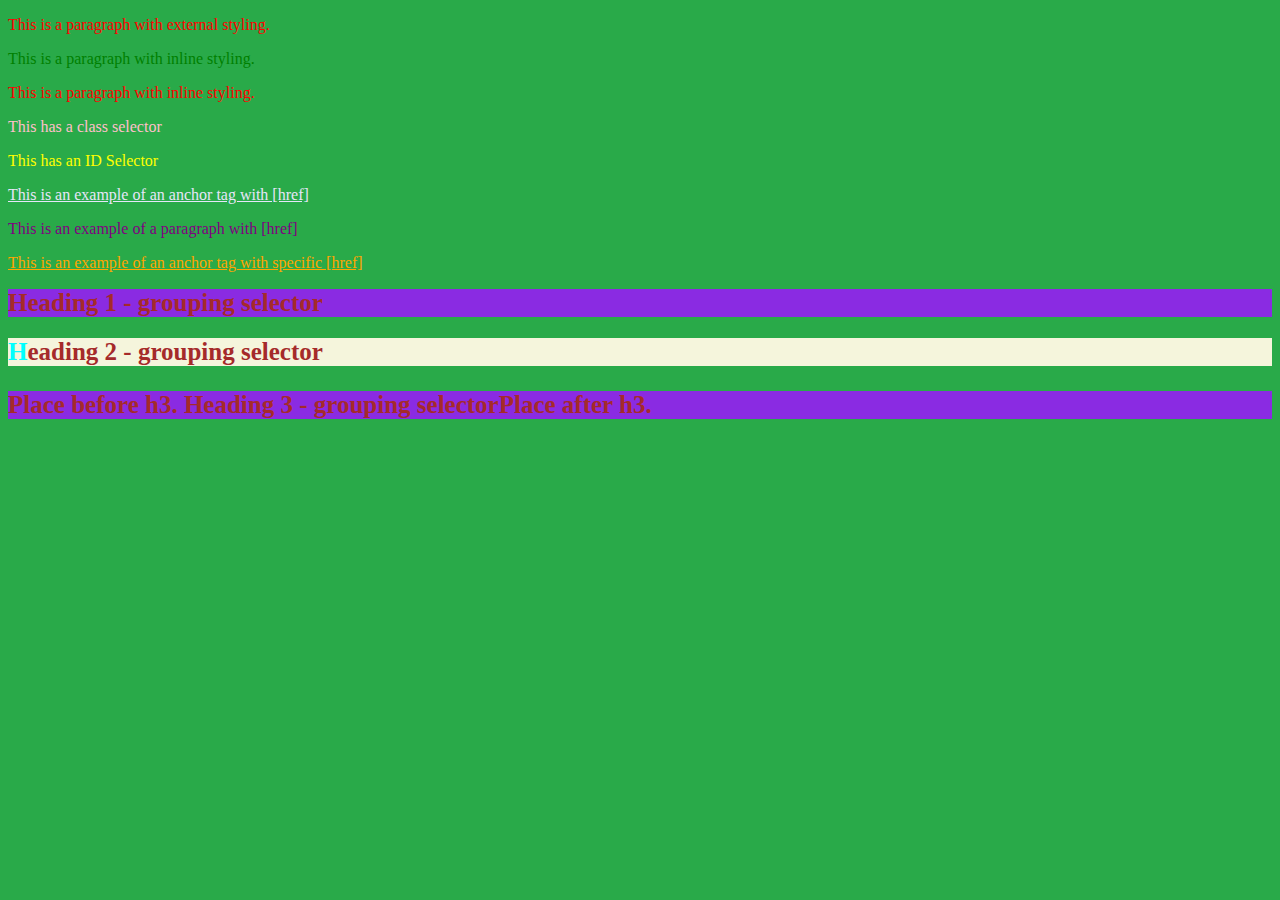
<file: DAY 3 - CSS-Practice/index.html>
<!DOCTYPE html>
<html lang="en">
<head>
    <meta charset="UTF-8">
    <meta name="viewport" content="width=device-width, initial-scale=1.0">
    <title>CSS Basics</title>
    <link rel="stylesheet" href="style.css">
    <style>
        p{
            color: green;
        }
    </style>
</head>
<body>
    <!-- ORDER OF PRIORITY:
                1. Inline CSS
                2. Internal CSS
                3. External CSS
    -->

    <p style="color: red;">This is a paragraph with external styling. </p>

    <p style>This is a paragraph with inline styling.</p>

    <p style="color: red;">This is a paragraph with inline styling.</p>

    <p class="class-example"> This has a class selector</p>

    <p id="p1"> This has an  ID Selector</p>

    <a href="www.example.com">This is an example of an anchor tag with [href]</a>

    <p href="www.example.com"> This is an example of a paragraph with [href]</p>

    <a href="www.example2.com">This is an example of an anchor tag with specific [href]</a>

    <h1 id="heading1"> Heading 1 - grouping selector</h1>
    <h2 class="Heading2"> Heading 2 - grouping selector</h2>
    <h3> Heading 3 - grouping selector</h3>
</body>
</html>
</file>
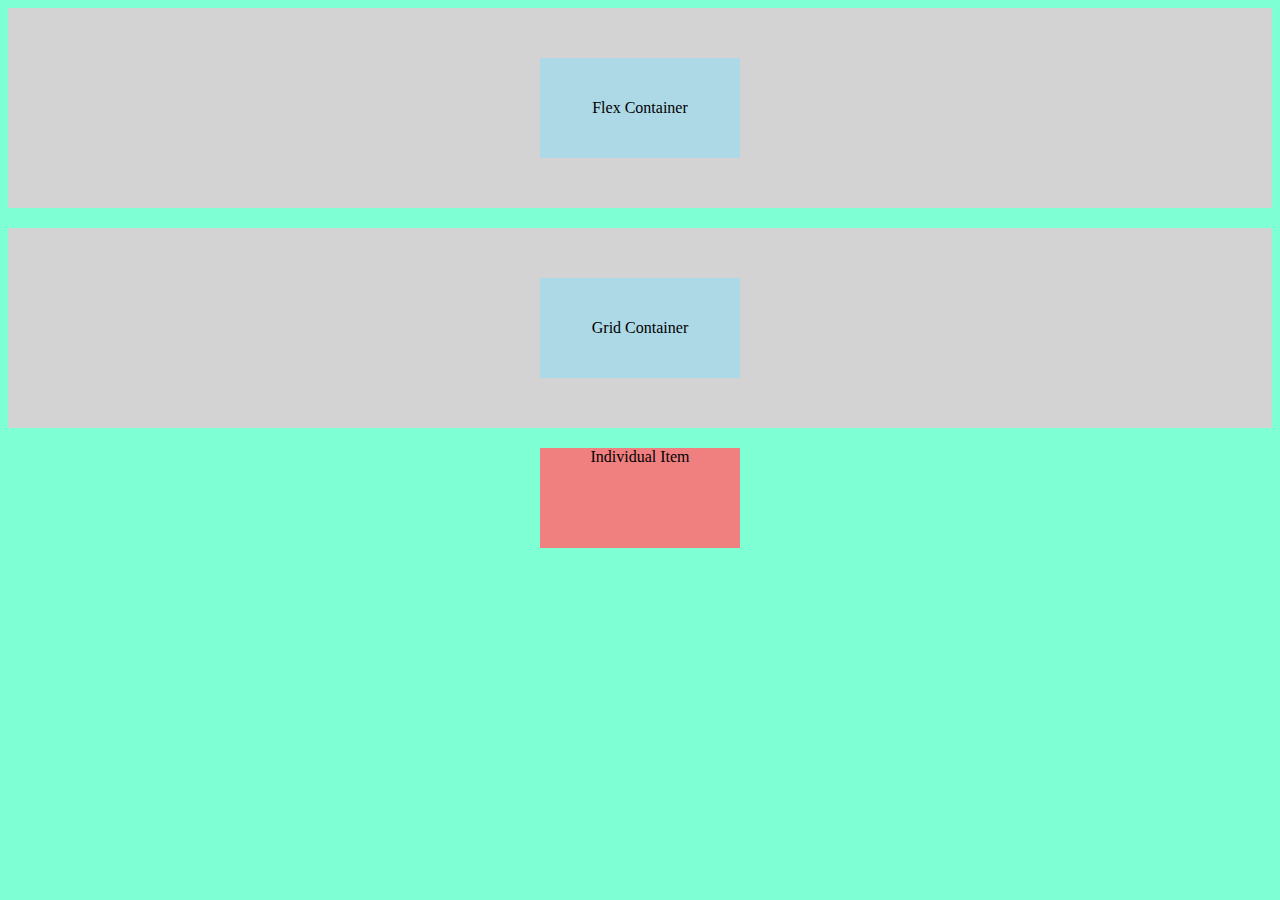
<file: DAY 4 -  RESPONSIVENESS/Center-Div/index.html>
<!DOCTYPE html>
<html lang="en">
<head>
  <meta charset="UTF-8">
  <meta name="viewport" content="width=device-width, initial-scale=1.0">
  <title>Centering Methods</title>
  <style>
    /* Internal CSS */
    .flex-container {
      height: 200px;
      background-color: lightgray;
      margin-bottom: 20px;
    }

    .grid-container {
      height: 200px;
      background-color: lightgray;
      margin-bottom: 20px;
    }

    .centered-div {
      width: 200px;
      height: 100px;
      background-color: lightblue;
      display: flex;
      justify-content: center;
      align-items: center;
    }

    .individual-item {
      width: 200px;
      height: 100px;
      background-color: lightcoral;
      margin-bottom: 20px;
    }
  </style>
  <link rel="stylesheet" href="styles.css"> <!-- External CSS -->
</head>
<body>
  <div class="flex-container">
    <div class="centered-div">
      Flex Container
    </div>
  </div>

  <div class="grid-container">
    <div class="centered-div">
      Grid Container
    </div>
  </div>

  <div class="individual-item">
    Individual Item
  </div>
</body>
</html>
</file>
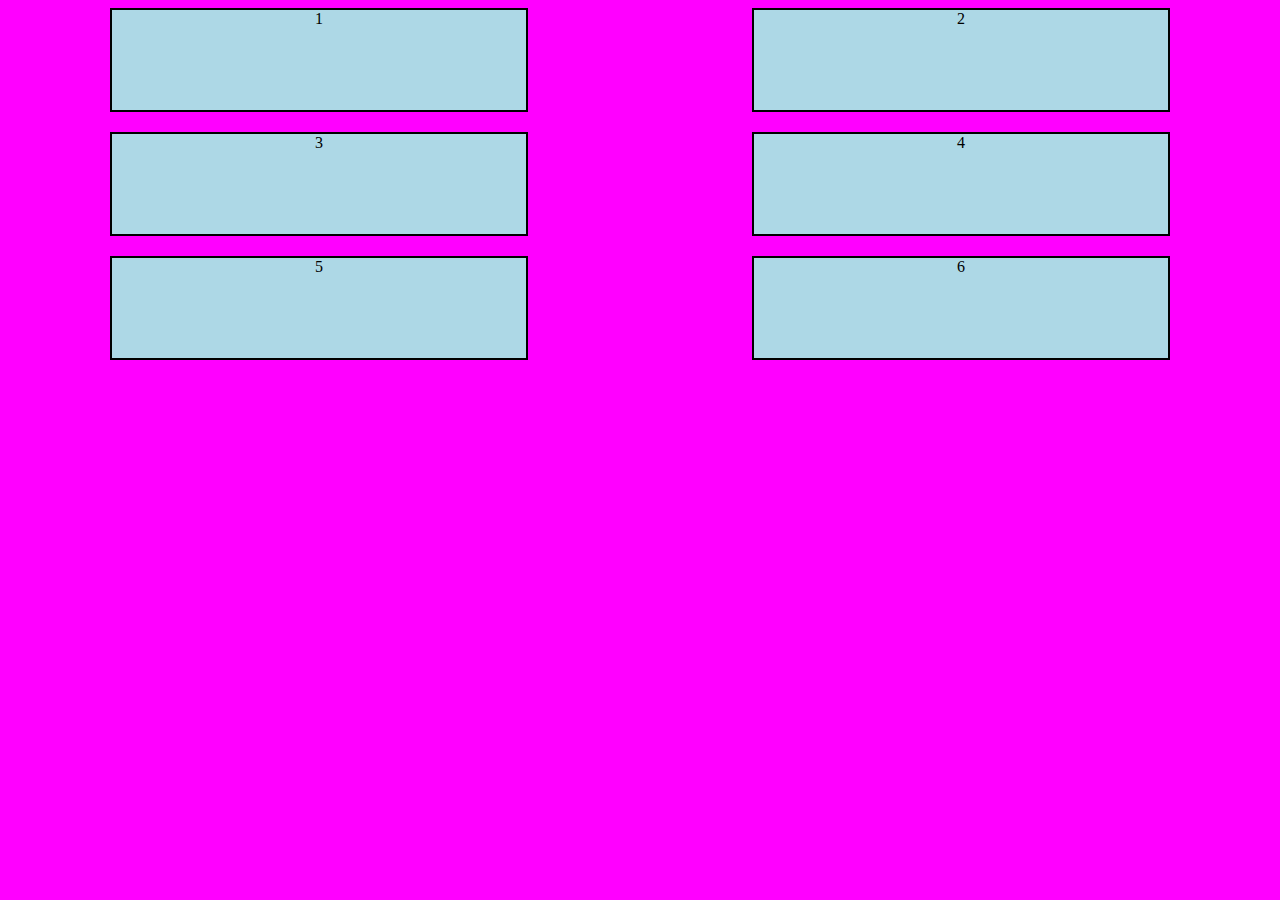
<file: DAY 4 -  RESPONSIVENESS/Grid/index.html>
<!DOCTYPE html>
<html lang="en">
<head>
    <meta charset="UTF-8">
    <meta name="viewport" content="width=device-width, initial-scale=1.0">
    <title>Grid</title>
    <link rel="stylesheet" href="style.css">
</head>
<body>
    <div class="container gridContainer">
        <div class="gridItem gridItem1">1</div>
        <div class="gridItem gridItem2">2</div>
        <div class="gridItem gridItem3">3</div>
        <div class="gridItem gridItem4">4</div>
        <div class="gridItem gridItem5">5</div>
        <div class="gridItem gridItem6">6</div>

    </div>
    
</body>
</html>
</file>
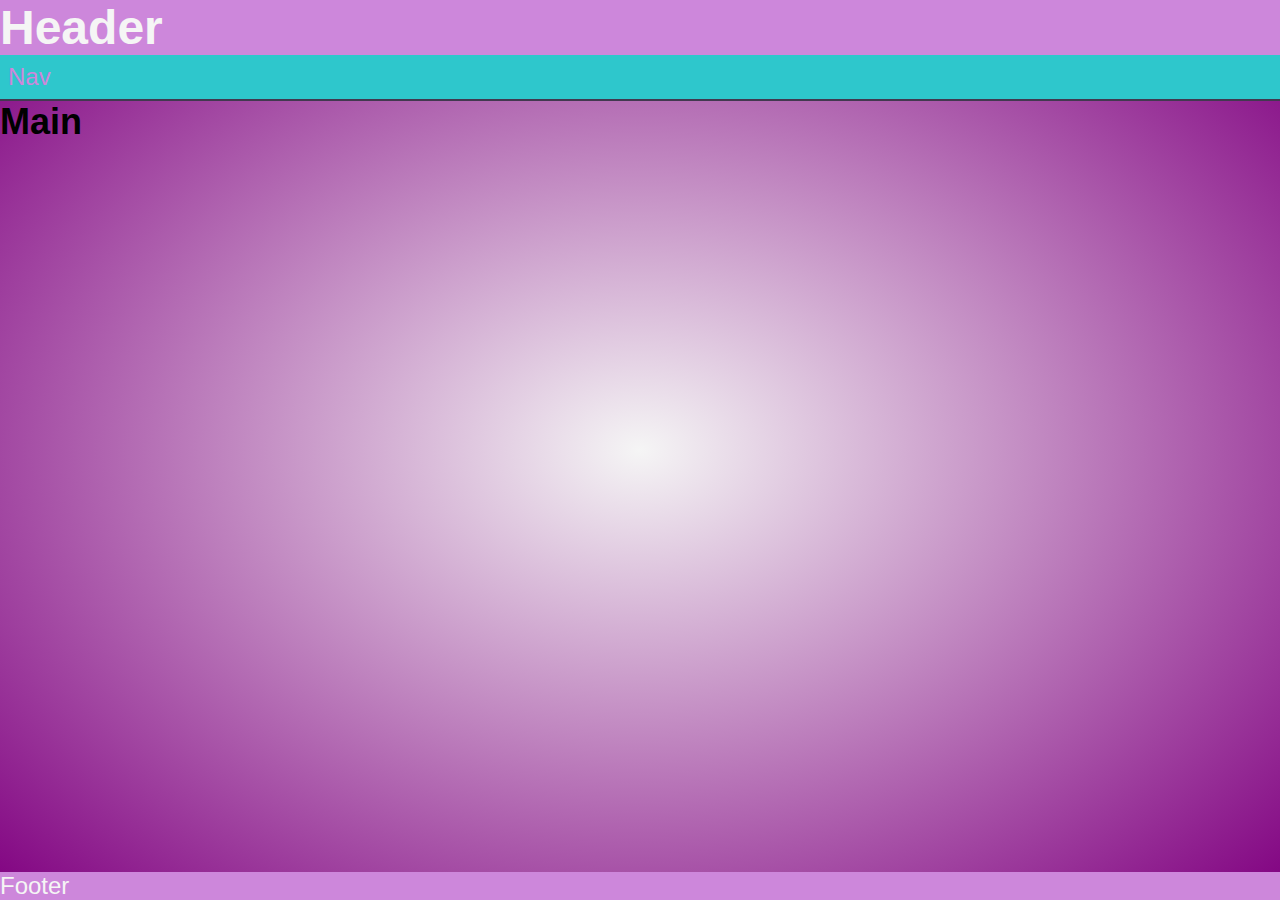
<file: DAY 4 -  RESPONSIVENESS/Media Query/index.html>
<!DOCTYPE html>
<html lang="en">
<head>
    <meta charset="UTF-8">
    <meta name="viewport" content="width=device-width, initial-scale=1.0">
    <title>Responsiveness</title>
    <link rel="stylesheet" href="responsive.css">
</head>
<body>
    <header>
        <h1>Header</h1>
        <nav>Nav</nav>
    </header>

    <main>
        <h2>Main</h2>
    </main>

    <footer>
        Footer
    </footer>


    
    
</body>
</html>
</file>
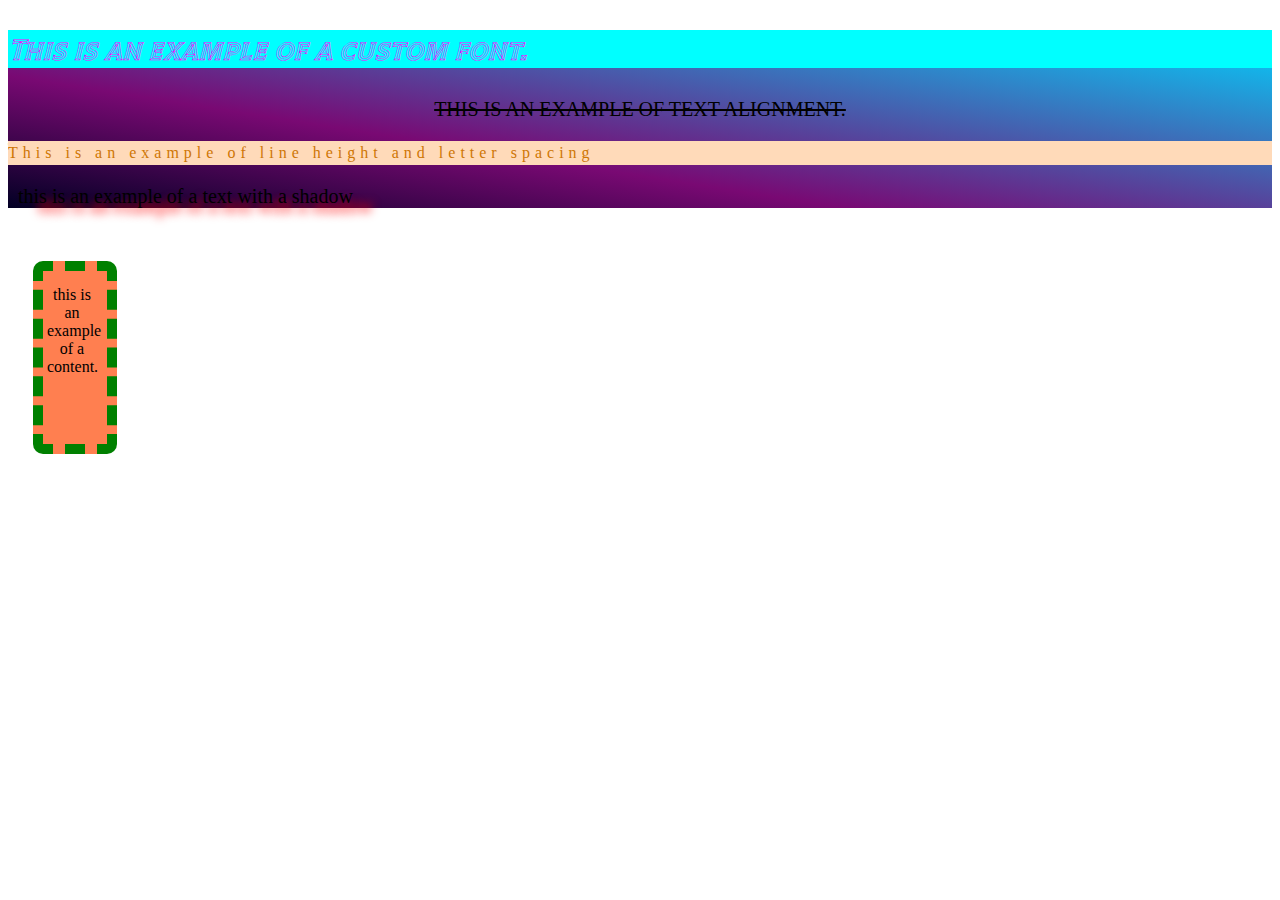
<file: DAY 3 - CSS-Practice/styling.html>
<!DOCTYPE html>
<html lang="en">
<head>
    <meta charset="UTF-8">
    <meta name="viewport" content="width=device-width, initial-scale=1.0">
    <title>Text and Typography</title>
    <link rel="stylesheet" href="styling.css">
</head>
<body>
    <div class="bg">
    <!-- Text and Typography -->
    <p class="font-example"> This is an example of a custom font.</p>

    <p class="text-example">This is an example of text alignment.</p>
    
    <p id="spacing-exam">This is an example of line height and letter spacing</p>

    <p id="shadow-exam"> this is an example of a text with a  shadow</p></div>
<br>
<p class="box-model">this is an example of a content.</p>
<br>
</body>
</html>
</file>
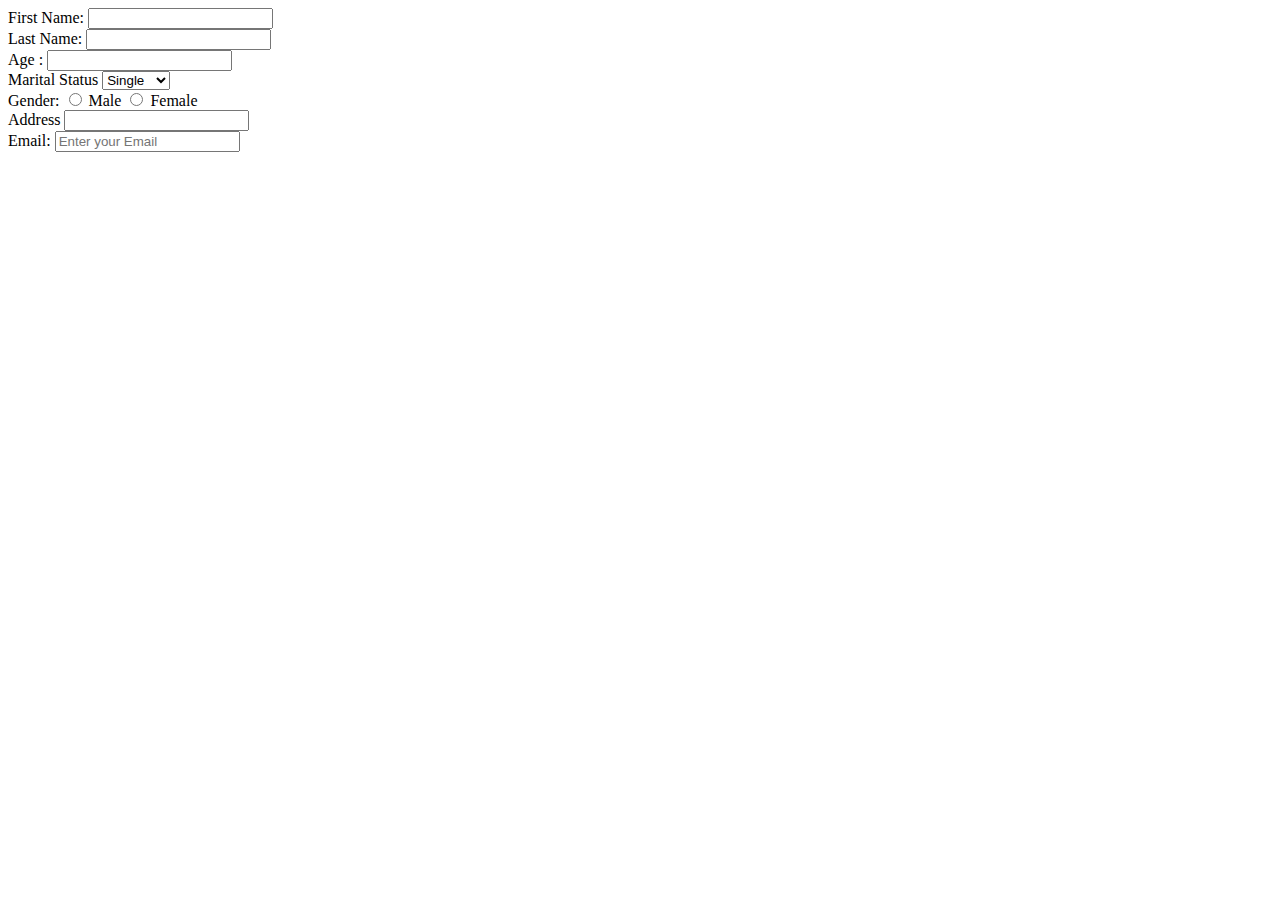
<file: DAY 2 - HTML/Forms/exercise.html>
<!--
Exercise
Create a HTML webpage of a registration form with these input fields.
Use the appropriate input types for these information
 First name
Last name
Age
Nickname
Marital Status
Gender
Address
Email -->
<!DOCTYPE html>
<html lang="en">
<head>
    <meta charset="UTF-8">
    <meta name="viewport" content="width=device-width, initial-scale=1.0">
    <title>Document</title>
</head>
<body>
    <form>
        <label for="fname">First Name:</label>
        <input type="text" id="fname" required>
        <br>
        <label for="Lname">Last Name:</label>
        <input type="text" id="Lname" required>
        <br>

        <label for="Age">Age :</label>
        <input type="number" id="Age" required>
        <br>
        
        <label for="status">Marital Status</label>
        <select id="status" id="status">
            <option value="Single">Single</option>
            <option value="Married">Married</option>
            <option value="Divorce">Divorce</option>
        </select>
        <br>
        <label for="Gender">Gender:</label>
        <input type="radio" name="Gender" id="Male" value="Male" />
        <label for="Male" >Male</label>
        <input type="radio" name="Gender" id="Female" value="Female" />
        <label for="Female" >Female</label>
        <br>
        <label for="address" >Address</label>
        <input type="text" name="address" id="address"/>
        <br>
        <label for="email" >Email:</label>
        <input type="email" id="email" placeholder="Enter your Email"/>

    
</body>
</html>
</file>
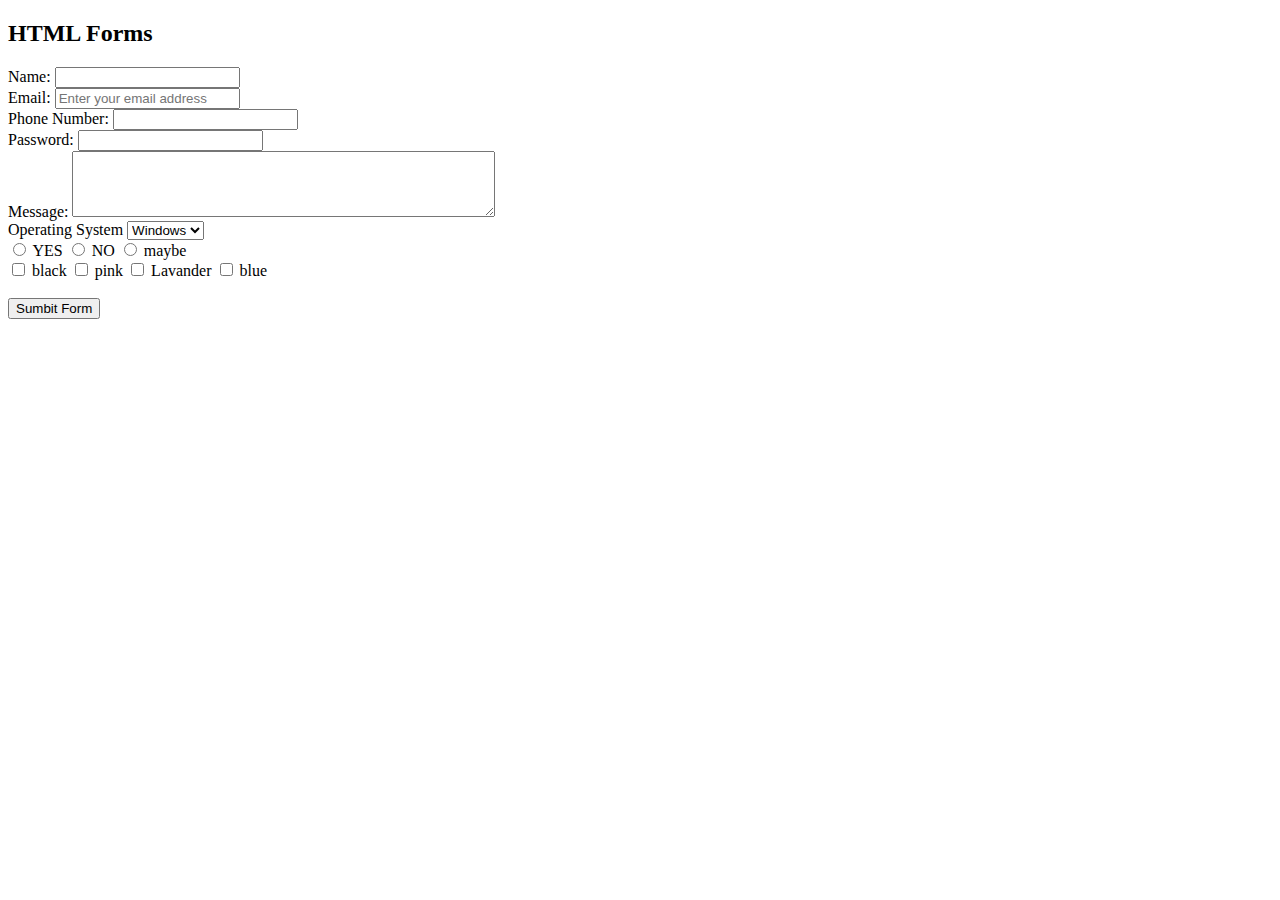
<file: DAY 2 - HTML/Forms/forms.html>
<!DOCTYPE html>
<html lang="en">
<head>
    <meta charset="UTF-8">
    <meta name="viewport" content="width=device-width, initial-scale=1.0">
    <title>HTML Forms</title>
</head>
<body>
    <h2>HTML Forms</h2>
    <form>
        <label for="name">Name:</label>
        <input type="text" name="name" id="name" required/>
        <br>

        <label for="email">Email:</label>
        <input type="email" name="email" id="email" placeholder="Enter your email address" required/>
        <br>

        <label for="phone">Phone Number:</label>
        <input type="number" name="phone" id="phone" />
        <br>

        <label for="password">Password:</label>
        <input type="password" name="password" id="password" required/>
        <br>

        <label for="message">Message:</label>
        <textarea name="message" id="message" rows="4" cols="50"></textarea>
        <br>

        <label for="OS">Operating System</label>
        <select name="OS" id="OS">
            <option value="windows">Windows</option>
            <option value="mac">Mac</option>
            <option value="linux">Linux</option> val
        </select>
        <br>

        <input type="radio" name="option" id="yes" value="yes" />
        <label for="yes" >YES</label>
        <input type="radio" name="option" id="no" value="no" />
        <label for="no" >NO</label>

        <input type="radio" name="options2" id="maybe" value="maybe" />
        <label for="maybe">maybe</label>
        <br>

        <input type="checkbox" name="color" id="black" value="black" />
        <label for="color">black</label>
        <input type="checkbox" name="color" id="pink" value="pink" />
        <label for="color">pink</label>
        <input type="checkbox" name="color" id="Lavander" value="Lavander" />
        <label for="color">Lavander</label>
        <input type="checkbox" name="color" id="blue" value="blue" />
        <label for="color">blue</label>
        <br>
        <br>

        <button type="sumbit">Sumbit Form</button>

    </form>
    
</body>
</html>
</file>
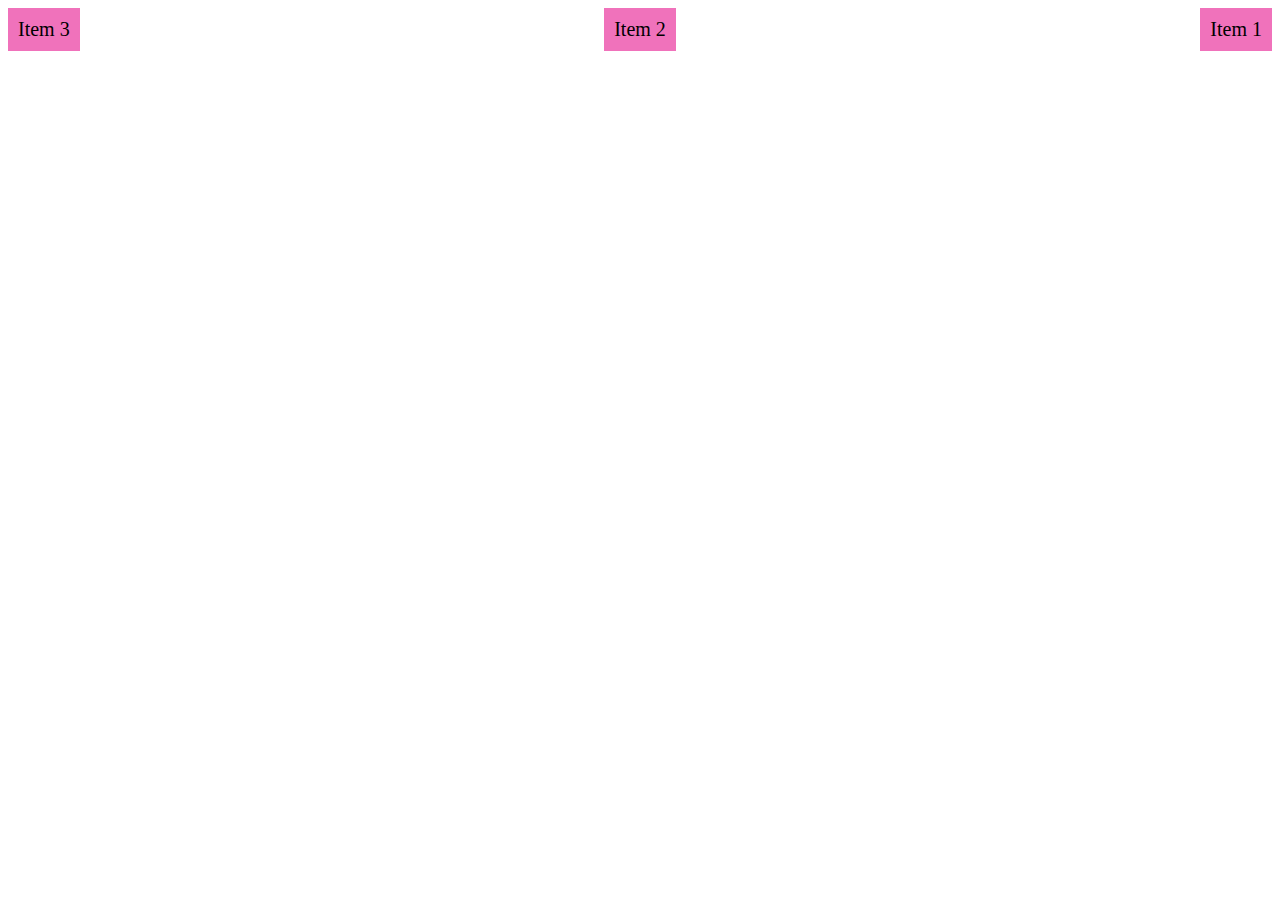
<file: DAY 4 -  RESPONSIVENESS/Flexbox/flexbox.html>
<!DOCTYPE html>
<html lang="en">
<head>
    <meta charset="UTF-8">
    <meta name="viewport" content="width=device-width, initial-scale=1.0">
    <title>Document</title>
    <link rel="stylesheet" href="style.css">
</head>
<body>
    <div class="Flex-container">
        <div class="flex-item">Item 1</div>
        <div class="flex-item">Item 2</div>
        <div class="flex-item"> Item 3</div>
    </div>

</body>
</html>
</file>
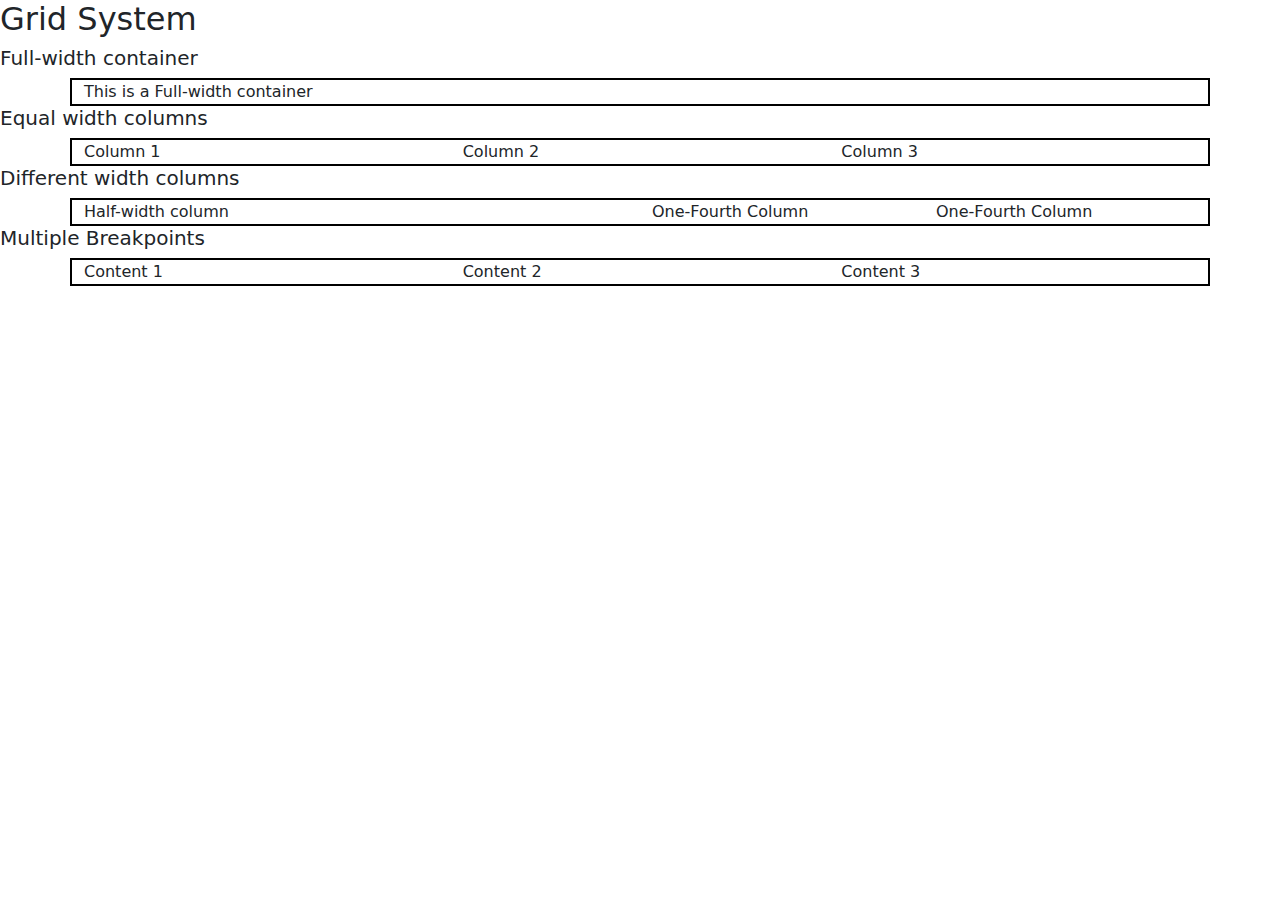
<file: DAY 5 - BOOTSTRAP AND BASIC JS/Bootstrap/gridSystem.html>
<!DOCTYPE html>
<html lang="en">
<head>
    <meta charset="UTF-8">
    <meta name="viewport" content="width=device-width, initial-scale=1.0">
    <title>Document</title>
    <link href="https://cdn.jsdelivr.net/npm/bootstrap@5.3.3/dist/css/bootstrap.min.css" rel="stylesheet" integrity="sha384-QWTKZyjpPEjISv5WaRU9OFeRpok6YctnYmDr5pNlyT2bRjXh0JMhjY6hW+ALEwIH" crossorigin="anonymous">
    <style>
        .container {
            border: 2px black solid;
        }
    </style>
</head>
<body>
    <h2>Grid System</h2>

    <h5>Full-width container</h5>

    <div class="container">
        <div class="row">
            <div class="col">
            This is a Full-width container
        </div>
        </div>
    </div>
        <h5> Equal width columns</h5>
        <div class="container">
            <div class="row">
                <div class="col">
                    Column 1
                </div>
                <div class="col">
                    Column 2
                </div>
                <div class="col">
                    Column 3
                </div>
            </div>
        </div>

        <h5>Different width columns</h5>
        <div class="container">
            <div class="row">
                <div class="col-6">
                    Half-width column
                </div>
                <div class="col-3"> One-Fourth Column</div>
                <div class="col-3">One-Fourth Column</div>
            </div>
        </div>

        <h5>Multiple Breakpoints</h5>
        <div class="container">
            <div class="row">
                <div class="col-sm-6 col-md-4"> 
                    Content 1
                </div>
                <div class="col-sm-6 col-md-4"> 
                    Content 2
                </div>
                <div class="col-sm-6 col-md-4"> 
                    Content 3
                </div>
                
            </div>
        </div>
        

   
    
</body>
</html>
</file>
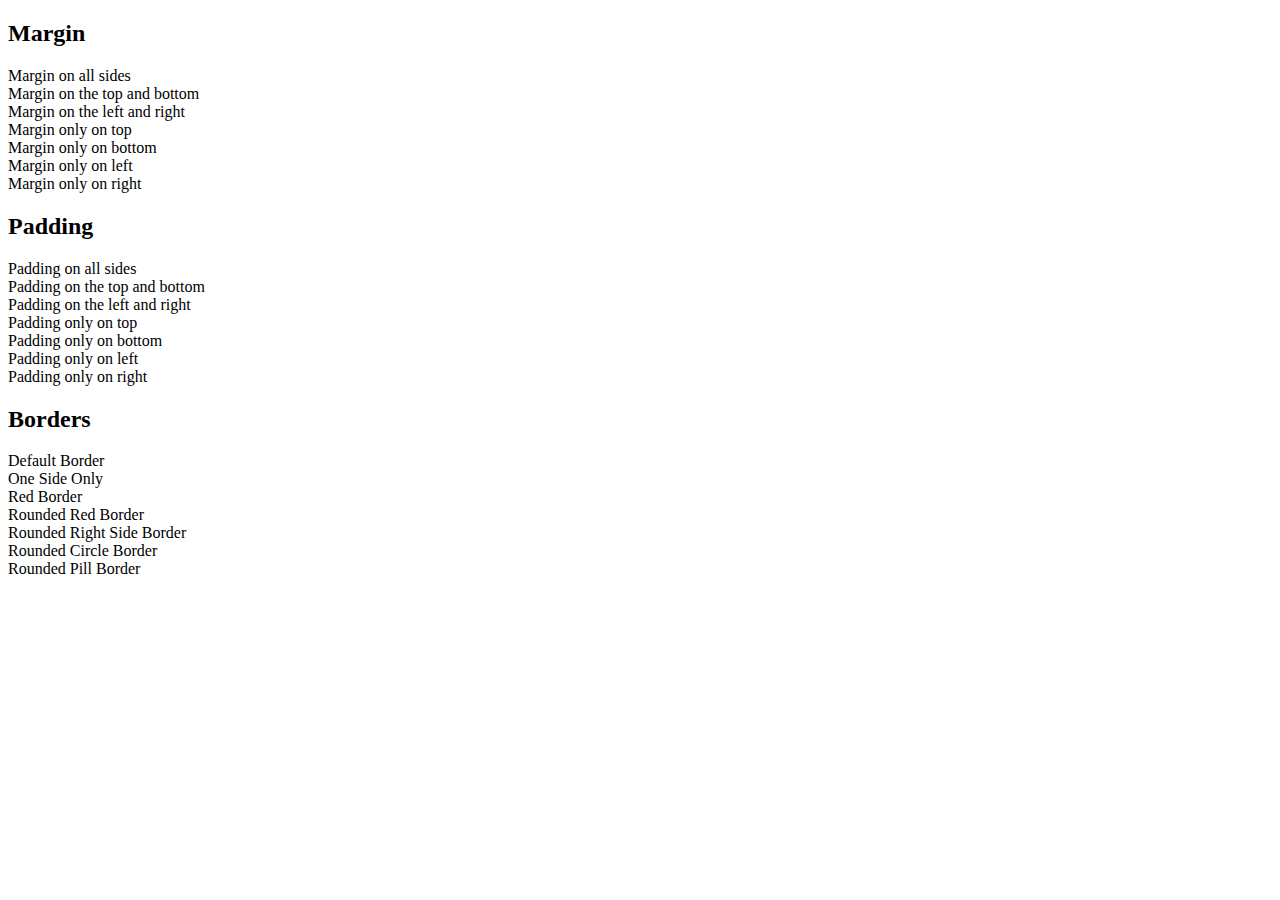
<file: DAY 5 - BOOTSTRAP AND BASIC JS/Bootstrap/utilities.html>
<!DOCTYPE html>
<html lang="en">
<head>
    <title>Bootstrap Utility Classes</title>
    <link href="https://cdn.jsdelivr.net/npm/bootstrap@5.3.2/dist/css/bootstrap.min.css" rel="stylesheet" integrity="sha384-T3c6CoIi6uLrA9TneNEoa7RxnatzjcDSCmG1MXxSR1GAsXEV/Dwwykc2MPK8M2HN" crossorigin="anonymous">
</head>
<body class="m-3">
    <h2>Margin</h2>

    <!-- y x t b coordinate
     s e is |S|Start |E| End || -->
    <div class="container border m-3">
        <div class="row border m-3">Margin on all sides</div>
        <div class="row border my-3">Margin on the top and bottom</div>
        <div class="row border mx-3">Margin on the left and right</div>
        <div class="row border mt-3">Margin only on top</div>
        <div class="row border mb-3">Margin only on bottom</div>
        <div class="row border ms-3">Margin only on left</div>
        <div class="row border me-3">Margin only on right</div>
    </div>

    <h2>Padding</h2>

    <div class="container border m-3">
        <div class="row border p-3">Padding on all sides</div>
        <div class="row border py-3">Padding on the top and bottom</div>
        <div class="row border px-3">Padding on the left and right</div>
        <div class="row border pt-3">Padding only on top</div>
        <div class="row border pb-3">Padding only on bottom</div>
        <div class="row border ps-3">Padding only on left</div>
        <div class="row border pe-3">Padding only on right</div>
    </div>

    <h2>Borders</h2>

    <div class="container">
        <div class="row border mb-2">Default Border</div>
        <div class="row border-bot-top mb-2">One Side Only</div>
        <div class="row border border-danger mb-2">Red Border</div>
        <div class="row border border-danger rounded mb-2">Rounded Red Border</div>
        <div class="row border border-danger rounded-start mb-2">Rounded Right Side Border</div>
        <div class="row border border-danger rounded-circle">Rounded Circle Border</div>
        <div class="row border border-danger rounded-pill">Rounded Pill Border</div>
    </div>

    <br><br><br>
</body>
</html>
</file>
<file: DAY 3 - CSS-Practice/style.css>
/* Comment in CSS*/
/* Universal Selector */
*{
    color: brown;
    background-color: rgb(41, 170, 73);
}
/* Element Selector */
p{
    color: blue;
}

/* Class Selector */
.class-example{
    color: pink;
}

/* ID Selector */

#p1{
    color: yellow;
}

/* Attribute Selector */
/* targeting an <a> with a href attribute */
a[href]{
    color: lavender;
}

[href]{
    color: purple;
}
/* target <a> with a href that is exactly "www.example2.com" */
a[href="www.example2.com"]{
    color: orange;

}
/* Grouping Selector */
h1,h2,h3{
    font-size: 25px;
    background-color: beige;
}

#heading1, .heading2, h3{
    background-color: blueviolet;
}
/* Psuedo-class */
#heading1:hover{
    background-color:greenyellow;
    color: blue;
}

.Heading2::first-letter{
    color: aqua;
}

h3::before{
    content: "Place before h3."
}

h3::after{
    content:"Place after h3."
}
</file>
<file: DAY 4 -  RESPONSIVENESS/Center-Div/styles.css>
body{
    background-color: aquamarine;
}

.flex-container{
    display: flex;
    justify-content: center;
    align-items: center;
}

.grid-container{
    display: grid;
    place-items: center;
}

.individual-item{
    margin: auto;
    text-align: center;
}
</file>
<file: DAY 4 -  RESPONSIVENESS/Grid/style.css>
.gridItem{
    min-width: 20px;
    min-height: 100px;
    border: 2px black solid;
    background-color: lightblue;
    text-align: center;
}

body{
    background-color: fuchsia;
}

.gridContainer{
    /* grid-template || First number = row value || Second Number is colum value || */

    display: grid;
    /* grid-template-columns: auto auto auto; 
    grid-template-rows: 200px 120px; */
    /* grid-template: 200px 80px/auto auto auto; */
    justify-content: space-around;
    align-content: baseline;
    gap: 20px;
    

    grid-template-columns: repeat(2, 33%);

    grid-template-rows: repeat(3,auto);
}
</file>
<file: DAY 4 -  RESPONSIVENESS/Media Query/responsive.css>
*{
    margin: 0;
    padding: 0;
    box-sizing: border-box;
}
/* || General Styles */
body{
    /* VH = View Height */
    font: 1.5rem "Nunito",sans-serif
    ;min-height: 100vh;
    background-color: #475569;
    background-image: radial-gradient(whitesmoke, #423950);
    display: flex;
    flex-direction: column;
}

header, footer{
    position: sticky;
    background-color: #cd87db;
    color: whitesmoke;
}

header{
    top: 0;

}
nav{
    background-color: #2ec7cc;
    color: #cd87db;
    padding: 0.5rem;
    border-bottom: 2px solid #423950;
}
main{
    flex-grow: 1;
}

footer{
    bottom: 0;
}

/* Break point      DesCription
    <481 px         Mobile Devices
    481px - 768px   Ipads,Tables
    1025px - 1200 px Dekstops,  Large Screen
    1201px and greater Extra L              arge Screen, TV */

@media  screen and (max-height: 425px) {
    body{
    background-color: rgb(14, 59, 184);
    background-image: radial-gradient(whitesmoke, rgb(5, 41, 77),);

    /* h1, h2{
        font-size: 1.5rem;
    } */

    nav {
        display: none;
    }


    }
}

@media screen and (min-width: 576px) {
    body{
        background-color: green;
        background-image: radial-gradient(whitesmoke, green);
    
        /* h1, h2{
            font-size: 1.5rem;
        } */
    
       
    
    
        }

        @media screen and (min-width: 768px) {
            body{
                background-color: gold;
                background-image: radial-gradient(whitesmoke, gold);
            
                /* h1, h2{
                    font-size: 1.5rem;
                } */
            
               
            
            
                }
            }
            @media screen and (min-width: 991px) {
                body{
                    background-color: firebrick;
                    background-image: radial-gradient(whitesmoke, firebrick);
                
                    /* h1, h2{
                        font-size: 1.5rem;
                    } */
                
                    
                
                
                    }
                }

                @media screen and (min-width: 1025px) {
                    body{
                        background-color: purple;
                        background-image: radial-gradient(whitesmoke,purple);
                    
                        
                    
                    
                        
                    }
                }

}
</file>
<file: DAY 3 - CSS-Practice/styling.css>
@import url('https://fonts.googleapis.com/css2?family=Kode+Mono:wght@400..700&family=Tilt+Prism&display=swap');

/* for the background attachment
fixed = for short content
scroll = the scroll will follow every scroll you make. */
.bg{
    background-color: aqua;
    background-image: url("https://images.rawpixel.com/image_800/cHJpdmF0ZS9sci9pbWFnZXMvd2Vic2l0ZS8yMDIzLTA5L3Jhd3BpeGVsX29mZmljZV8zNF9mbHVmZnlfY2h1YmJ5X3Bhc3RlbF9jYXRzX2thd2FpaV9hZXN0aGV0aWNfM182YTJkZjRmNS03NTZiLTQyODgtOWQ4Mi1lZmRlMmE1MTA2OWRfMS5qcGc.jpg");
    background-position: center;
    background-size: cover;
    background-repeat: no-repeat;
    background-attachment: fixed;
    /* background: bg-color || bg-image || bg-position || bg-size || bg-repeat */
    background: aquamarine url('sample.jpg') center cover no repeat;

    background: rgb(2,0,36);
    background: linear-gradient(9deg, rgba(2,0,36,1) 0%, rgba(121,9,115,1) 35%, rgba(0,212,255,1) 100%);

}
.font-example{
    font-size: 30px;
    font-weight: bold;
    font-family: "Tilt Prism", sans-serif;
    font-style: italic;
    color: fuchsia;
    background-color: cyan;
}
.text-example{
    text-align: center;
    text-transform: uppercase;
    text-decoration: line-through;
    font-size: 20px;
}
#spacing-exam{
    line-height: 1.5;
    letter-spacing: 5px;
    color: rgb(206, 118, 4);
    background-color: peachpuff;
}

/* Text-shadow
1st number is x - coordinate
2nd number is y - coordinate
3rd number is blur radius
last is the color of the shadow */

#shadow-exam{
    font-size: 20px;
    text-indent: 10px;
    text-shadow: 20px 10px 10px red;

}
.box-model{
    background-color: coral;
    margin-top: 10px;
    margin-bottom: 20px;
    margin-left: 15px;
    margin-right: 10px;


    /* TOP RIGHT BOTTOM LEFT */
    margin: 15px 10px 20px 25px;
    padding: 15px 10px 8px 4px;

    border: 10px dashed green;
    border-radius: 10px;

    text-align: center;

    height: 150px;
    width: 50px;

}
/* 
 == MARGIN and PADDING ==
    1 value = applied to all 4 sides
    2 value = top and bottom side || right and left side
    3 value = top || right and left side || bottom 
    4 values = top || right || bottom || left
*/

/* border : border-width || border-style || border-color */
</file>
<file: DAY 4 -  RESPONSIVENESS/Flexbox/style.css>
.Flex-container{
    display: flex;
    flex-direction: row-reverse;
    align-items: center;
    justify-content: space-between;
}

.flex-item{
    background-color: #f072bb;
    padding: 10px;
    font-size: 20px;
}
</file>
